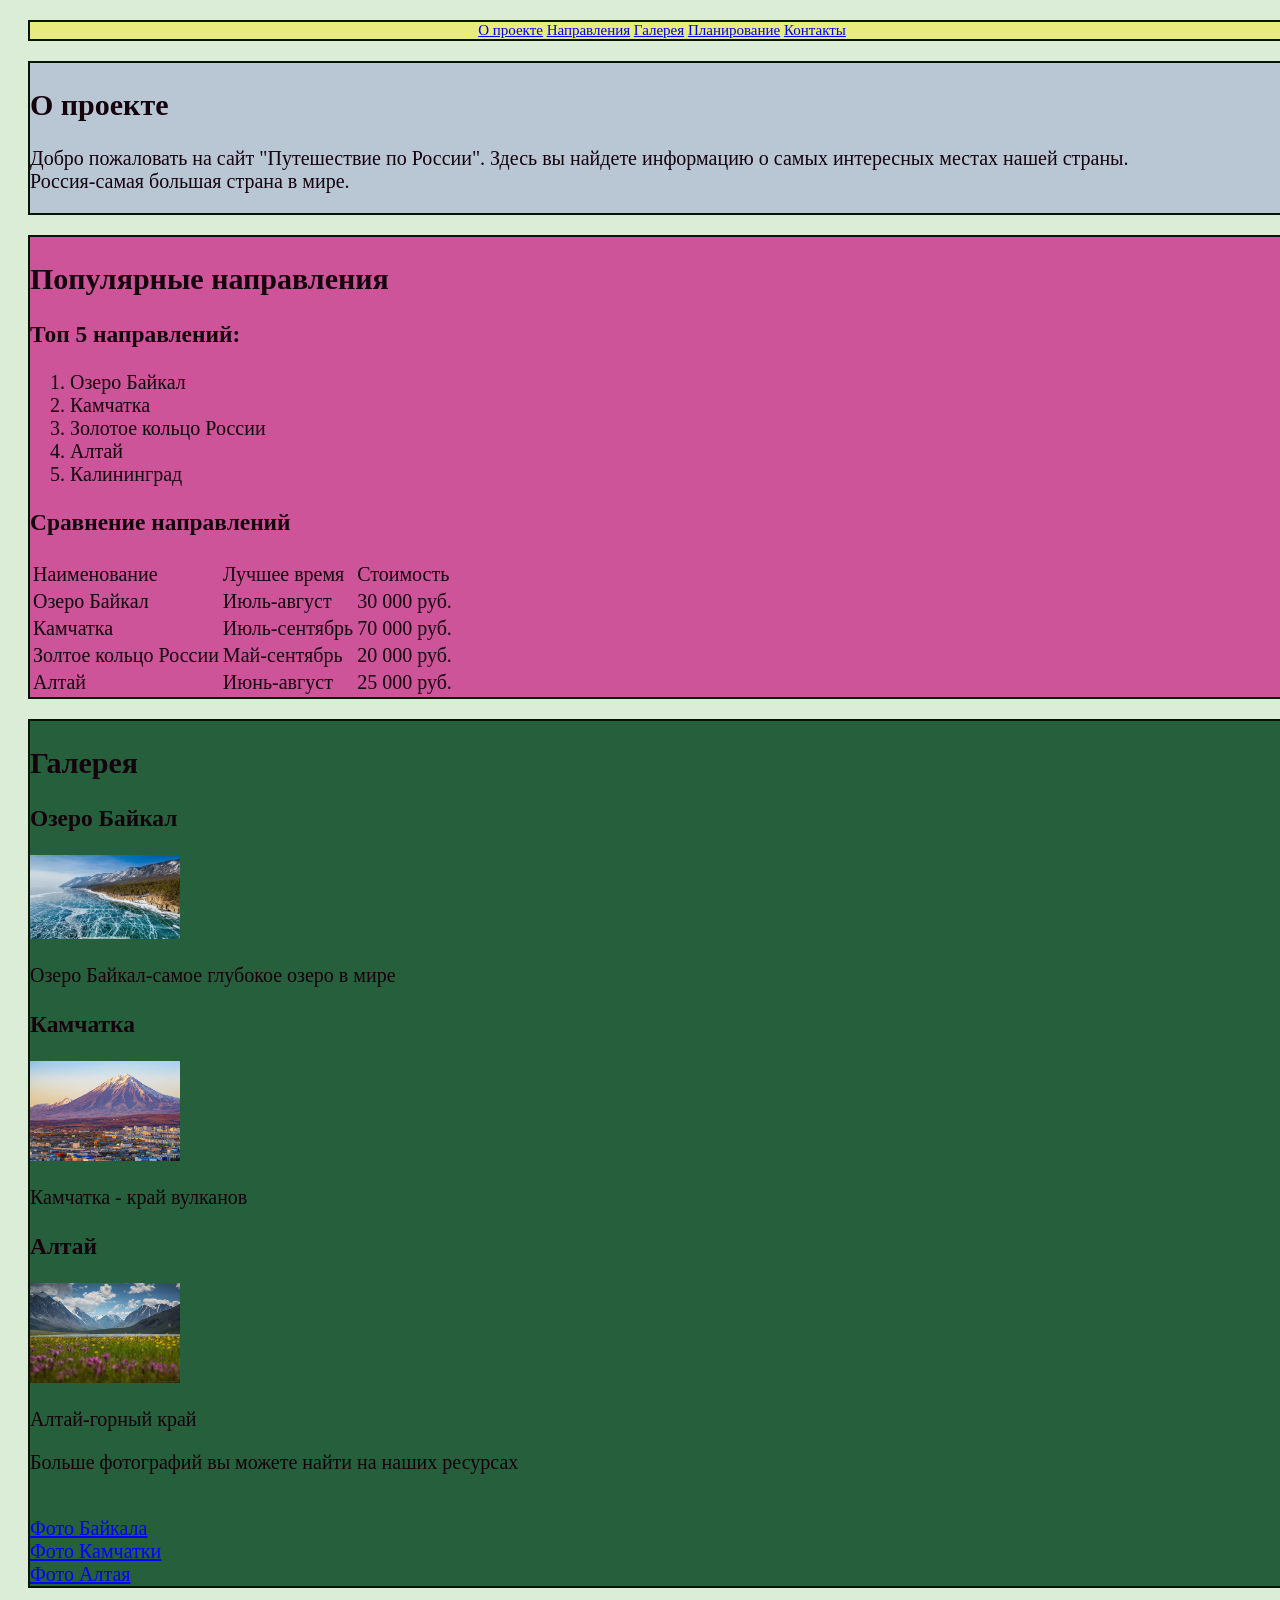
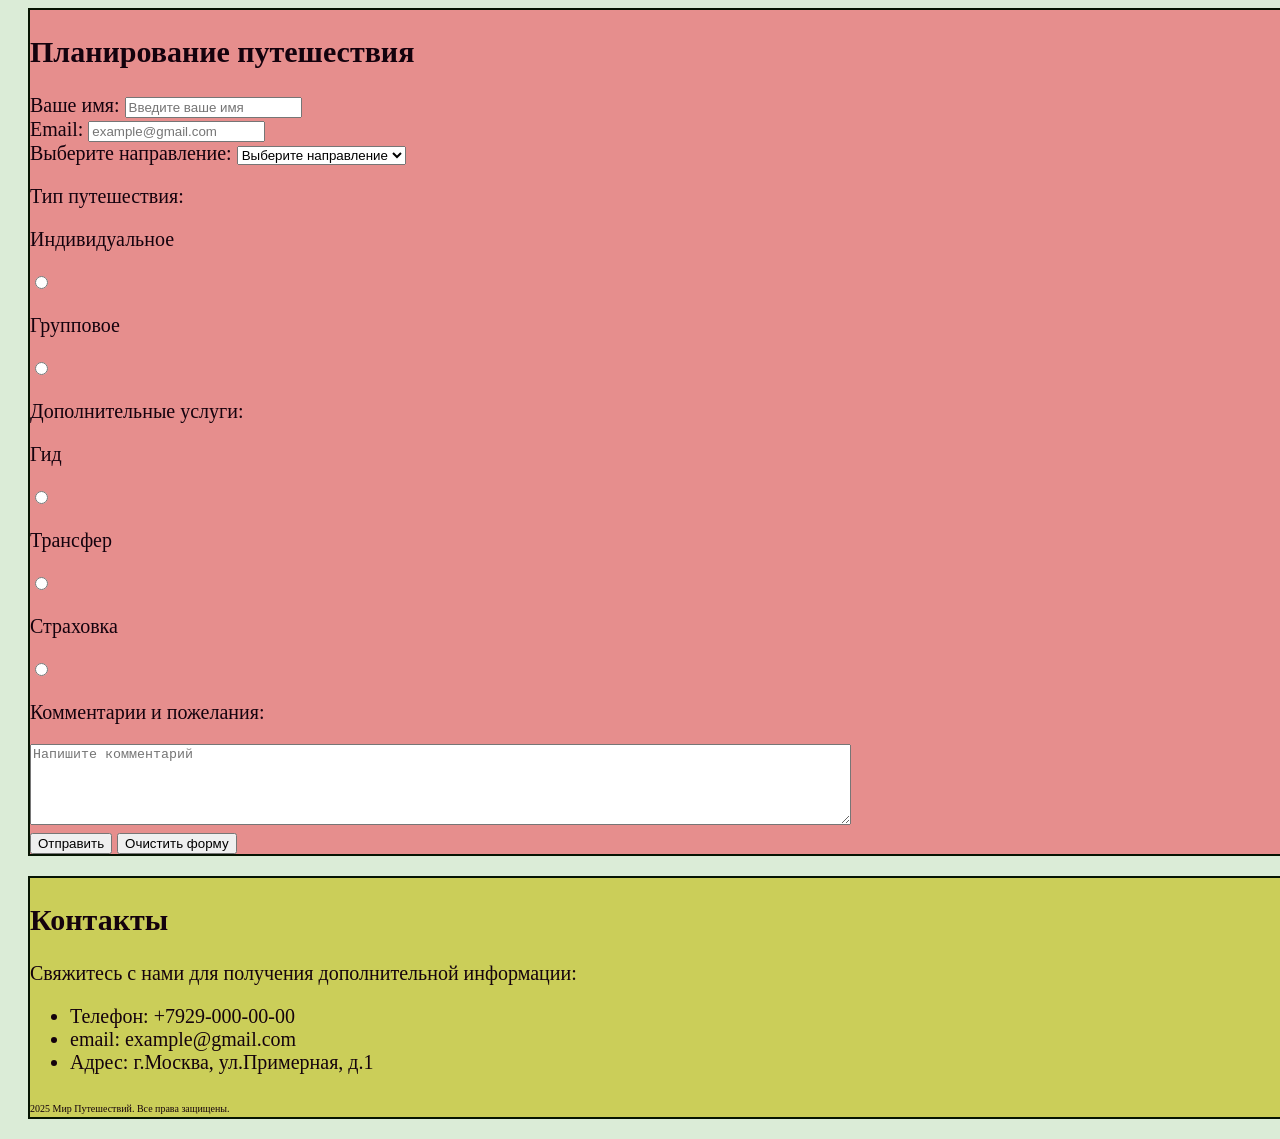
<file: task2.html>
<!DOCTYPE html>
<html lang="en">
<head>
    <meta charset="UTF-8">
    <meta name="viewport" content="width=device-width, initial-scale=1.0">
    <title>Document</title>
    <link rel="stylesheet" href="style.css">
</head>
<body>

    <header>
        <nav>       
                    <a href="#section1">О проекте</a>
                    <a href="#section2">Направления</a>
                    <a href="#section3">Галерея</a>
                    <a href="#section4">Планирование</a>
                    <a href="#section5">Контакты</a>
                         
        </nav>
    </header>

   <main>

        <div class="section1">
            <h2 id="section1">О проекте</h2>
            <p>Добро пожаловать на сайт "Путешествие по России". Здесь вы найдете информацию о самых интересных местах нашей страны.<br>
            Россия-самая большая страна в мире.</p>
            </div>

         <div class="section2">
            <h2 id="section2">Популярные направления</h2>
            <h3>Топ 5 направлений:</h3>
            <ol>
                <li>Озеро Байкал</li>
                <li>Камчатка</li>
                <li>Золотое кольцо России</li>
                <li>Алтай</li>
                <li>Калининград</li>
            </ol>
            <h3>Сравнение направлений</h3>
            <table>
                <tr>
                    <td>Наименование</td>
                    <td>Лучшее время</td>
                    <td>Стоимость</td>                    
                </tr>
                <tr>
                    <td>Озеро Байкал</td>
                    <td>Июль-август</td>
                    <td>30 000 руб.</td>                    
                </tr>
                <tr>
                    <td>Камчатка</td>
                    <td>Июль-сентябрь</td>
                    <td>70 000 руб.</td>                    
                </tr>
                <tr>
                    <td>Золтое кольцо России</td>
                    <td>Май-сентябрь</td>
                    <td>20 000 руб.</td>                    
                </tr>
                <tr>
                    <td>Алтай</td>
                    <td>Июнь-август</td>
                    <td>25 000 руб.</td>                    
                </tr>
            </table>
         </div>

        <div class="section3">
            <h2 id="section3">Галерея</h2>

             <h3>Озеро Байкал</h3>
             <img src="1.jpg"width="150px">
             <p>Озеро Байкал-самое глубокое озеро в мире</p>

             <h3>Камчатка</h3>
             <img src="2.jpg"width="150px">
             <p>Камчатка - край вулканов</p>

             <h3>Алтай</h3>
             <img src="3.jpg"width="150px">
             <p>Алтай-горный край</p>
            <p>Больше фотографий вы можете найти на наших ресурсах</p><br>
            <a href="https://yandex.ru/images/search?lr=51&source=serp&stype=image&text=озеро%20байкал%20фото">Фото Байкала</a><br>
            <a href="https://yandex.ru/images/search?lr=51&text=камчатка%20фото">Фото Камчатки</a><br>
            <a href="https://yandex.ru/images/search?lr=51&text=алтай%20фото">Фото Алтая</a><br>
         </div>

        <div class="section4">
            <h2 id="section4">Планирование путешествия</h2>
                <form action="#"method="POST">
                    <div class="form-group">
                        <label for="name">Ваше имя:</label>
                        <input type="name"id="name" name="name" required placeholder="Введите ваше имя">
                    </div>
                    <div class="form-group">
                        <label for="email">Email:</label>
                        <input type="email"id="email" name="email" required placeholder="example@gmail.com">
                    </div>
                    
                    <label for="city">Выберите направление:</label>
                    <select name="city" id="city">
                        
                        <option value="">Выберите направление</option>
                        <option value="">Байкал</option>
                        <option value="">Камчатка</option>
                        <option value="">Алтай</option>
                    </select>
                   <p>Тип путешествия:</p>
                   <p>Индивидуальное</p> 
                   <input type="radio"id="Индивидуальное"name="тип"value="Индивидуальное"><br>
                    <p>Групповое</p> 
                   <input type="radio"id="Групповое"name="тип"value="Групповое"><br>

                    <p>Дополнительные услуги:</p>
                   <p>Гид</p> 
                   <input type="radio"id="Гид"name="тип"value="Гид"><br>
                    <p>Трансфер</p> 
                   <input type="radio"id="Трансфер"name="тип"value="Трансфер"><br>
                   <p>Страховка</p> 
                   <input type="radio"id="Страховка"name="тип"value="Страховка"><br>

                   <p>Комментарии и пожелания:</p>
                   <textarea name="comments" rows="5"cols="100" placeholder="Напишите комментарий"></textarea><br>
                  <input type="submit" value="Отправить">
                  <input type="reset" value="Очистить форму"><br>
                </form>
         </div>

 </main> 
<footer>
    <section5>
    <h2 id="section5">Контакты</h2>
    <p>Свяжитесь с нами для получения дополнительной информации:</p>
    <ul>
        <li>Телефон: +7929-000-00-00</li>
        <li>email: example@gmail.com</li>
        <li>Адрес: г.Москва, ул.Примерная, д.1
    </ul>
    <span id="text">2025 Мир Путешествий. Все права защищены.</span>
    </section5>

</footer>
    
</body>
</html>
</file>
<file: style.css>
body{
    background-color: #dbecd7;

}
header{
    border:2px solid    #061402;
    width: 100%;
    margin: 20px;
    color:  #14020d;
   background-color: #eaec76ea;
    text-align: center;
    font-size: 15px;
}

.section1{
    border:2px solid    #061402;
    width: 100%;
    margin: 20px;
    color:  #14020d;
   background-color: #b6c4d4ea;
   font-size: 20px;
}

.section2{
    border:2px solid    #061402;
    width: 100%;
    margin: 20px;
   color:   #14020d;
   background-color: #cc4794ea;
   font-size: 20px;
 }

.section3{
    border:2px solid    #061402;
    width: 100%;
    margin: 20px;
    color:  #14020d;
   background-color: #16532dea;
    font-size: 20px;
 }

.section4{
    border:2px solid    #061402;
    width: 100%;
    margin: 20px;
    color:  #14020d;
   background-color: #e78686ea;
    font-size: 20px;
 }

 footer{
    border:2px solid    #061402;
    width: 100%;
    margin: 20px;
    color:  #14020d;
   background-color: #cacc4eea;
    font-size: 20px;
      }
#text{
    text-align: center;
    font-size: 10px;
}
a:link{
  color:blue;
}       
a:active{
  color:#98FB98;
}
a:visited{
  color:darkmagenta
}
</file>
